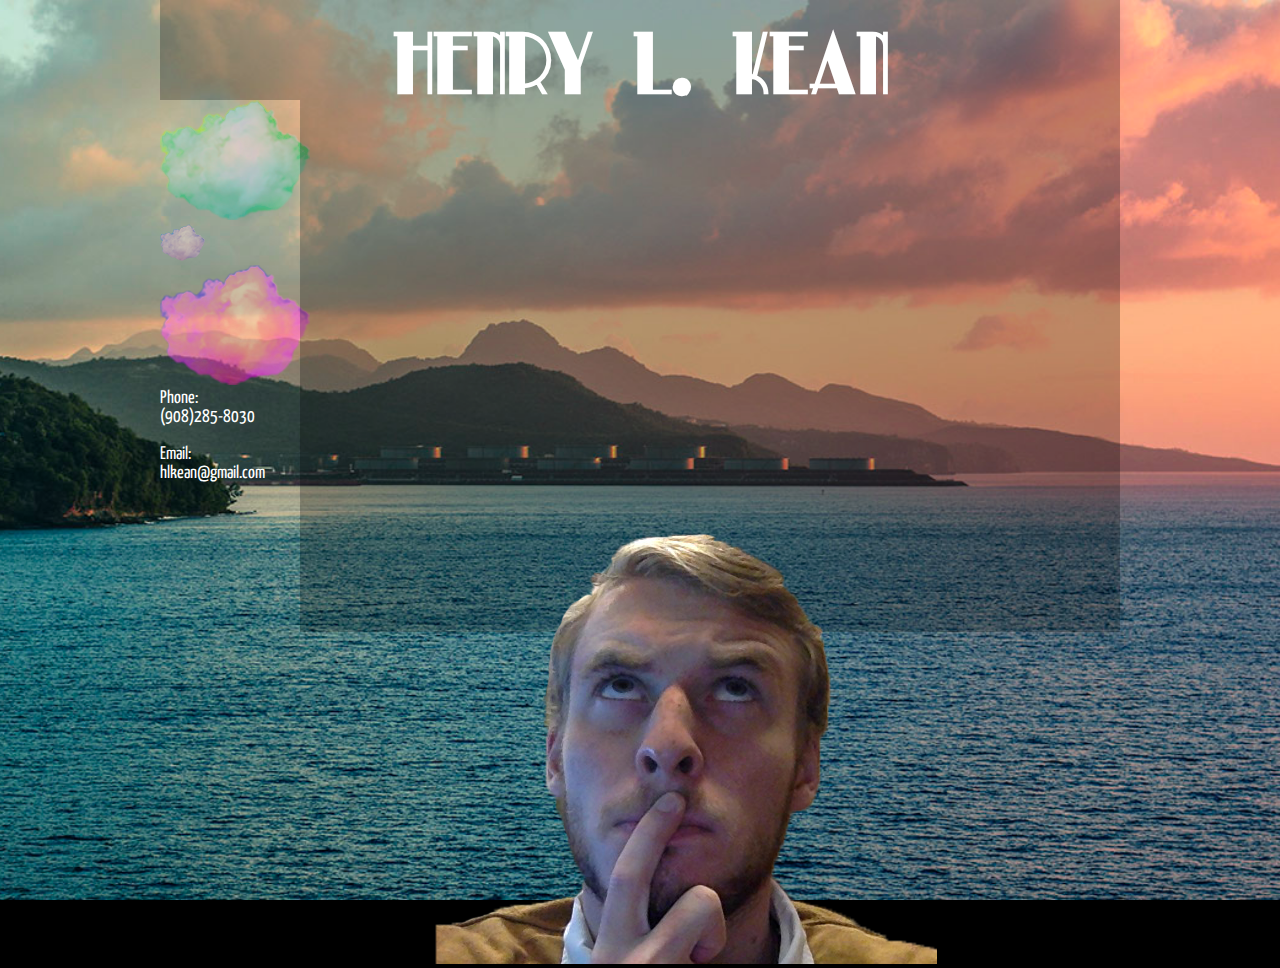
<file: index.html>
<!doctype html>
<html lang="en">

<head>
<meta charset="UTF-8">
<title>Henry L. Kean - Resume</title>

<link rel="stylesheet" type="text/css" href="stylesheet.css">
<link rel="shortcut icon" type="image/x-icon" href="favicon.ico" />
    
</head>
<body>



<header>
<h1>HENRY L. KEAN</h1>
</header>
    
<aside> 
    <a href="https://www.linkedin.com/pub/henry-kean/a3/29/b47" target="_blank">
        <img src="Images/CloudButton3.png"> 
        </a>
    <br>
    <a href="https://twitter.com/hlkean" target="_blank">
    <img src="Images/CloudButton1.png"> 
        </a>
    <br>
    <a href="http://hlkean.wordpress.com/" target="_blank">
        <img src="Images/CloudButton2.png">
        </a>
    <br>
    <article class="contact"><span>Phone:</span>
    <br>
    <span>(908)285-8030</span>
    <br>
        <br>
    <span>Email:</span>
    <br>
    <span>hlkean@gmail.com</span>
        </article>
    </aside>
    
    
    <div id="wrapper">
        
<article class="allText">
    

   
   <div class="hair">
       <img src="Images/top.png">
   </div>
    
    <!-----------Education Section---------->
    
<section>
    
<h2 class="secHead">EDUCATION</h2>
    
<span class="education"><a href="http://www.elon.edu/e-web/academics/communications/interactive_media/" target="_blank">Master of Arts: Interactive Media, Elon University</a>, Elon, NC</span>
    <br>
<span class="date">May, Two-Thousand Fifteen</span>
    
    <br>
    <br>
<span class="education"><a href="http://www.elon.edu/home/" target="_blank">Bachelor of Arts, Elon University</a>, Elon, NC </span>
   <br>
<span class="date">May, Two-Thousand Fourteen</span>
    <br>
    <br>
    
<span class="degree">Major: Psychology     Minor: Sociology, Communications</span>
    

    
    <br>
    <br>
<span class="abroad">Study Abroad: Vietnam</span> 
    <br>
    <span class="date">January, Two-Thousand Twelve</span>
    <br>
    <br>
<span class="class">Business and Culture of Vietnam</span>

</section>
    
<!------------Internship Section------------->
    
<section>
    
<h2 class="secHead">INTERNSHIP EXPERIENCE</h2>
    
    <!------Northern State Prison------>
    
<span class="org"><a href="http://www.state.nj.us/corrections/pages/contactus.html" target="_blank">Northern State Prison, Newark, NJ</a></span> 		
    <br>
<span class="date">Summer, Two-Thousand Thirteen</span>
    <br>
<span class="position1">Assistant Behavior Modification Teacher</span>
    
<!--<article class="description">-->

<ul>
<li>Led group discussions among medium- through maximum-security inmates regarding behavior and choices
that led to incarceration</li>
    
<li>Created an open, safe, and judgment-free environment where inmates could express ideas and opinions freely</li>
    
<li>Advised inmates on ways to change behavior to avoid future incarceration and become better citizens</li>
</ul>
    
<!--</article>-->
    
</section>
    
<!-----------ON CAMPUS EMPLOYMENT SECTION---------->
    
<section>

<h2 class=secHead>ON-CAMPUS EMPLOYMENT</h2>
    
    <!--Office of Admissions-->

    
<span class="org"><a href="http://www.elon.edu/e-web/administration/admissions.xhtml" target="_blank">Office of Admissions, Elon University</a></span>				                            
    <br>
<span class="date">Fall, Two-Thousand Twelve - May, Two-Thousand Fourteen</span>
    <br>
<span class="position2">University Guide / Event Staff</span>
  
<!--<article class="description">-->

<ul>
<li>Lead campus tours and answer questions about the university; promote Elon to prospective students and parents</li>

<li>Answer phones and direct inquiries to appropriate offices</li>
</ul>
    
<!--</article>-->
    

  <!--SPARKS Peer Educator-->

<span class="org"><a href="http://www.elon.edu/e-web/students/health-promotion/sparks.xhtml" target="_blank">SPARKS Substance and Health Education, Elon University</a></span>
    <br>
<span class="date">Spring, Two-Thousand Thirteen - May, Two-Thousand Fourteen</span>
    <br>
    <br>
<span class="position3">Group Facilitator for Sex Positivity and Greek Life Collaboration</span>
    <br>
<span class="position4">Peer Educator- Substance Education/Public Relations</span>
    
<!--    <article class="description">-->

<ul>
<li>Promote healthy and low-risk lifestyle choices for college students regarding substance use and positive sexual practices through presentations, public events, and open discussions</li>

<li>Manage team of students to plan and execute events and programming promoting positive sexual attitudes and practices on campus (Two-Thousand Fourteen)</li>
        
<li>Create new presentations and activities that will attract all types of students in the community and
 teach them in entertaining ways</li>
        
<li>Run public relations and advertising for different events and presentations</li>
</ul>
        
<!--</article>-->
    
</section>
    
<!--ADDITIONAL WORK EXPERIENCE-->
    
<section>
    
<h2 class=secHead>ADDITIONAL WORK EXPERIENCE</h2>
    
    <!--Give'r-->
    
<span class="org"><a href="http://www.give-r.com/" target="_blank">Give’r Lifestyle Clothing Brand, Jackson, WY</a></span>
    <br>
<span class="date">Fall, Two-Thousand Twelve - present</span>
    <br>  
<span class="position5">College Ambassador</span>
    
<!--<article class="description">-->

<ul>
<li>Create and document activities using company products that illustrate and support the personality of 
company and spread brand awareness by providing narratives and pictures to be used in online marketing</li>
</ul>
    
<!--</article>-->

    <!--Teton Valley Ranch Camp-->
    
<span class="org"><a href="http://tvrcamp.org/" target="_blank">Teton Valley Ranch Camp, Dubois, WY</a></span>
<br>
<span class="date">Two-Thousand Eleven - Two-Thousand Twelve</span>
    <br>
<span class="position6">Camp Counselor</span>
    
<!--<article class="description">-->
        
<ul>
<li>Supervised a cabin of ten adolescent boys</li>
<li>Led pack trips and backpacks in Grand Teton National Park, Gros Ventres Wilderness, Shoshone 
National Forest and Wind River Range</li>
<li>Created skits regarding activities to get kids involved, generate learning experiences, and build confidence</li>   
<li>Awarded “Best Skit” two seasons in a row and “Rookie of the year” award</li>
</ul>

<!--</article>-->
        </section>
<!--LEADERSHIP EXPERIENCE-->
    
<section>
    
    <h2 class="secHead">LEADERSHIP EXPERIENCE</h2>
    
    <!--Greek Life-->
    
<span class="date">Two-Thousand Eleven - Two-Thousand Fourteen</span>
    
<!--<article class="description">-->
    
<ul>
<li>Sigma Chi International –Fraternal Record Keeper, Fundraising Chair, IFC Emerging Leader Award (Two-Thousand Thirteen), Head of Derby Days</li>
</ul>
        
<!--</article>-->
    
<span class="date">Two-Thousand Fourteen</span>
    
<!--<article class="description">-->
        
<ul>
<li>Elon Club Lacrosse Team – Vice President, Assistant Captain</li>
</ul>

<!--</article>-->
    
</section>
    
</article> 
    
   
    </div>
<!--Wrapper Ends-->
    

 

    
    <footer>
    <div class="face">
        <img src="Images/bottom.png">
        
    </div>
        
    </footer>
    
</body>
 </html>
</file>
<file: stylesheet.css>
/*CSS Stylesheet */
@import url(http://fonts.googleapis.com/css?family=Yanone+Kaffeesatz);

body {
margin: 0 auto;
    width: 960px;
   background: #000 url(Images/StLuciaSunset.jpg) center center fixed no-repeat;
/*   picture from: http://chocolateir-stock.deviantart.com/art/Sky-86929263*/
    -moz-background-size: cover;
    background-size:cover;
    color:#fff;

   
}

@font-face{
   font-family: blake;
    src: url(blake2.ttf);
}

@font-face{
    font-family: park;
    src: url(park-lane.ttf)
}

@font-face{
    font-family: 'Yanone Kaffeesatz', sans-serif;
}

header{
    height: 100px;
    background-color: rgba(0,0,0,.25);
    text-align: center;
    overflow:hidden;
/*border-bottom: 3px solid black;*/

}


header h1{
    font-family: park;
    font-size: 5em;
   margin-top: -.25px;
    padding-top: 18px;
        
}

div{

}

aside{
    float: left;
    position: relative;
    left: 0
}
aside img{
    opacity: 0.5;
}
aside img:hover{
    opacity: 1;
    
}

#wrapper{
/*    text-align: center;*/
    width: 820px;
    
    margin: 0 auto; 
/*    border: 5px solid white;*/
    background-color: rgba(0,0,0,.25);
    height: fixed;
    max-height: 532px;
    overflow: scroll;
    overflow-x: hidden;
    position: absolute;
/*    bottom: 161px;*/
    margin-left: 140px;
    margin-bottom: -100px;
   

}

.secHead{
    text-align: center;
    font-family: park;
    font-size: 2em;
}

span{
    font-family: Yanone Kaffeesatz;
    font-size: 1.2em;
}

span a{
    font-family: blake;
    text-decoration: none;
    color: rgba(255,255,255,1);

}

span a:hover{
    font-family: park;
    color: rgba(62,204,74,1.0);
/*    font-style: italic;*/
   text-decoration: underline;
}

.contact{
 font-size: .95em; 
    
}
.education{
    text-align: left;
}
.degree{
    
    margin-left: 290px;
    border-bottom: 1px solid white;
}

.class{
    margin-left: 490px;
    border-bottom: 1px solid white;
}
.date{
    text-align: right;
}

.position1{
    margin-left: 430px;
    border-bottom: 1px solid white;
}

.position2{
    margin-left: 519px;
    border-bottom: 1px solid white;
}

.position3{
    margin-left: 147px;
    border-bottom: 1px solid white;
}

.position4{
    margin-left: 320px;
    border-bottom: 1px solid white;
}

.position5{
margin-left: 587px;
    border-bottom: 1px solid white;
}

.position6{
    margin-left: 628px;
    border-bottom: 1px solid white;
}
.allText{
/*    max-height: 400px;*/
    padding-top: 432px
    
}

ul{
font-family: blake;
    line-height: 23px;
}
.hair{ 
    position: relative;
    align-content: center;
    padding-left: 235px;
}


.face{
    padding-left: 195px;
    position: relative;

   
    
}






footer{
position: relative;
/*    bottom:0;*/
 background-color: rgba(29,10,140,0);
/*    border: 1px solid white;*/
    margin: 0 auto;
    margin-top: 532px;
    
    width: 800px;
   
    
    
}
</file>
